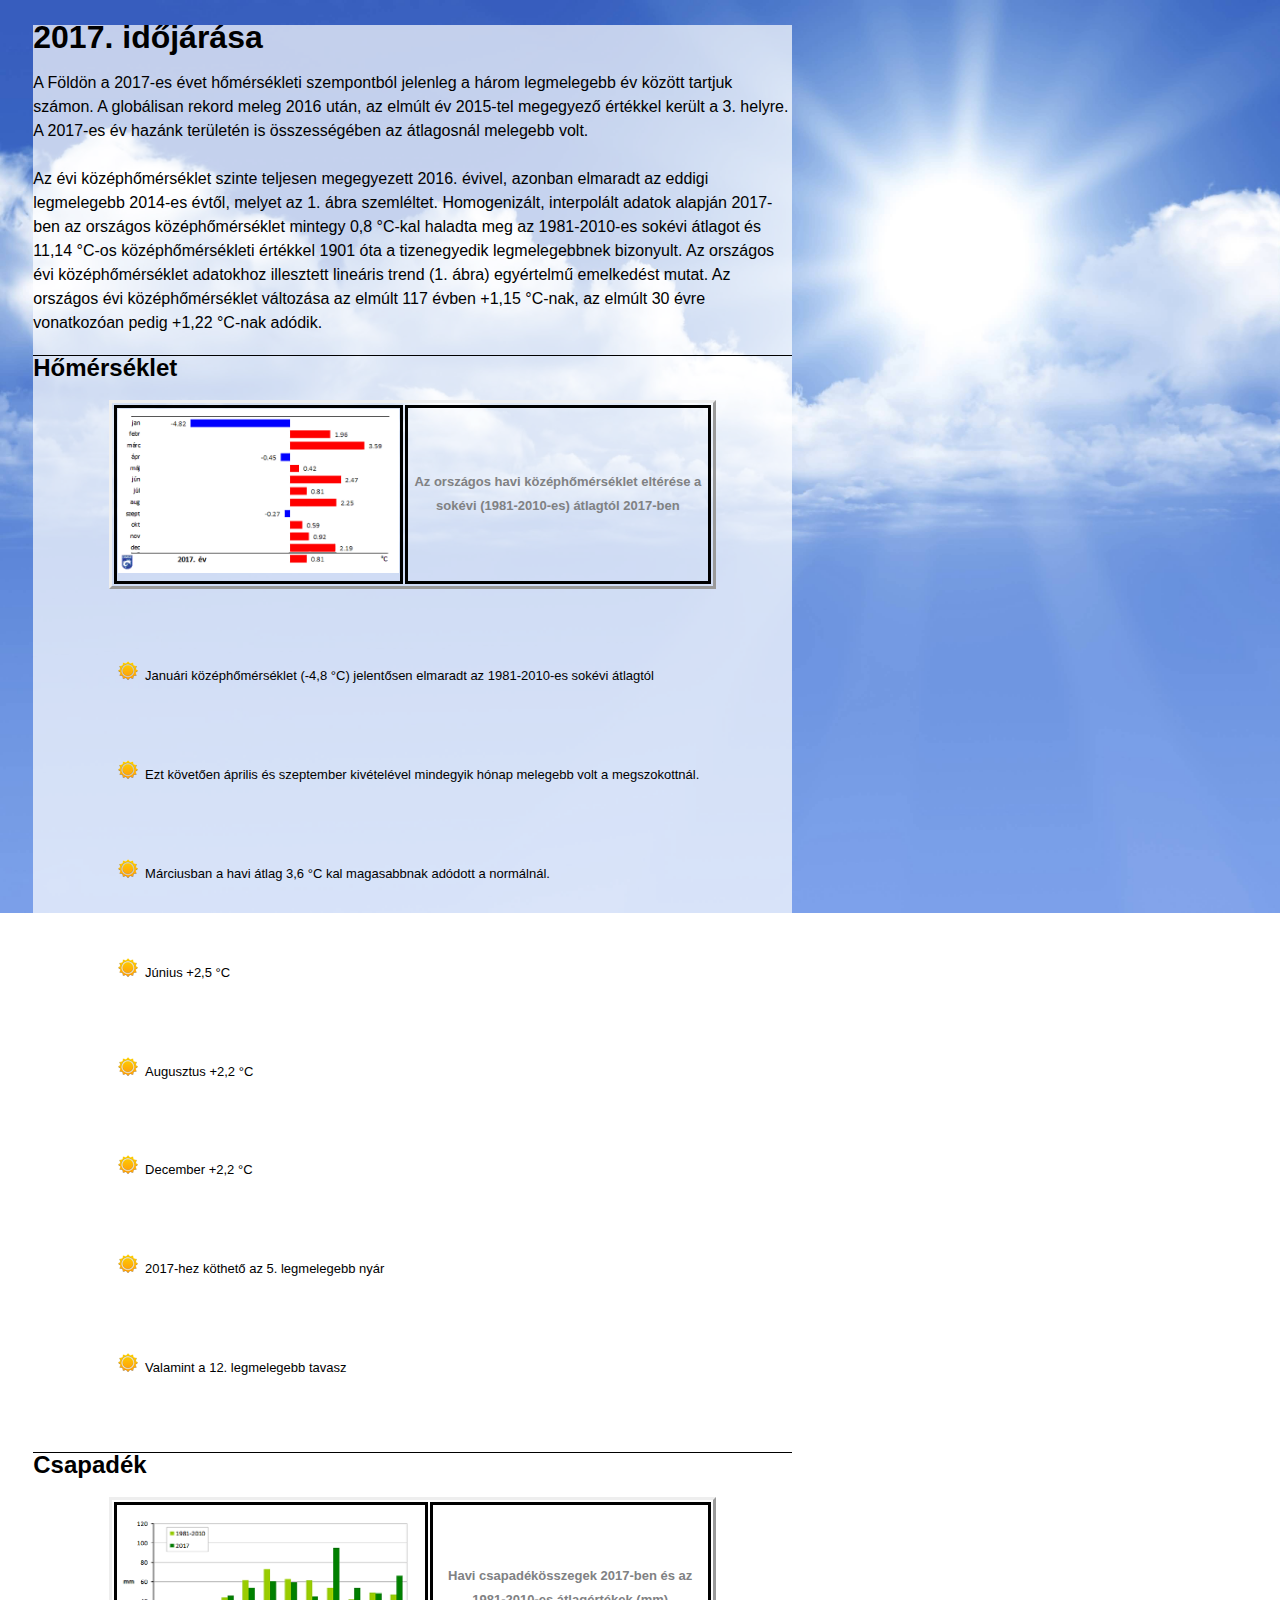
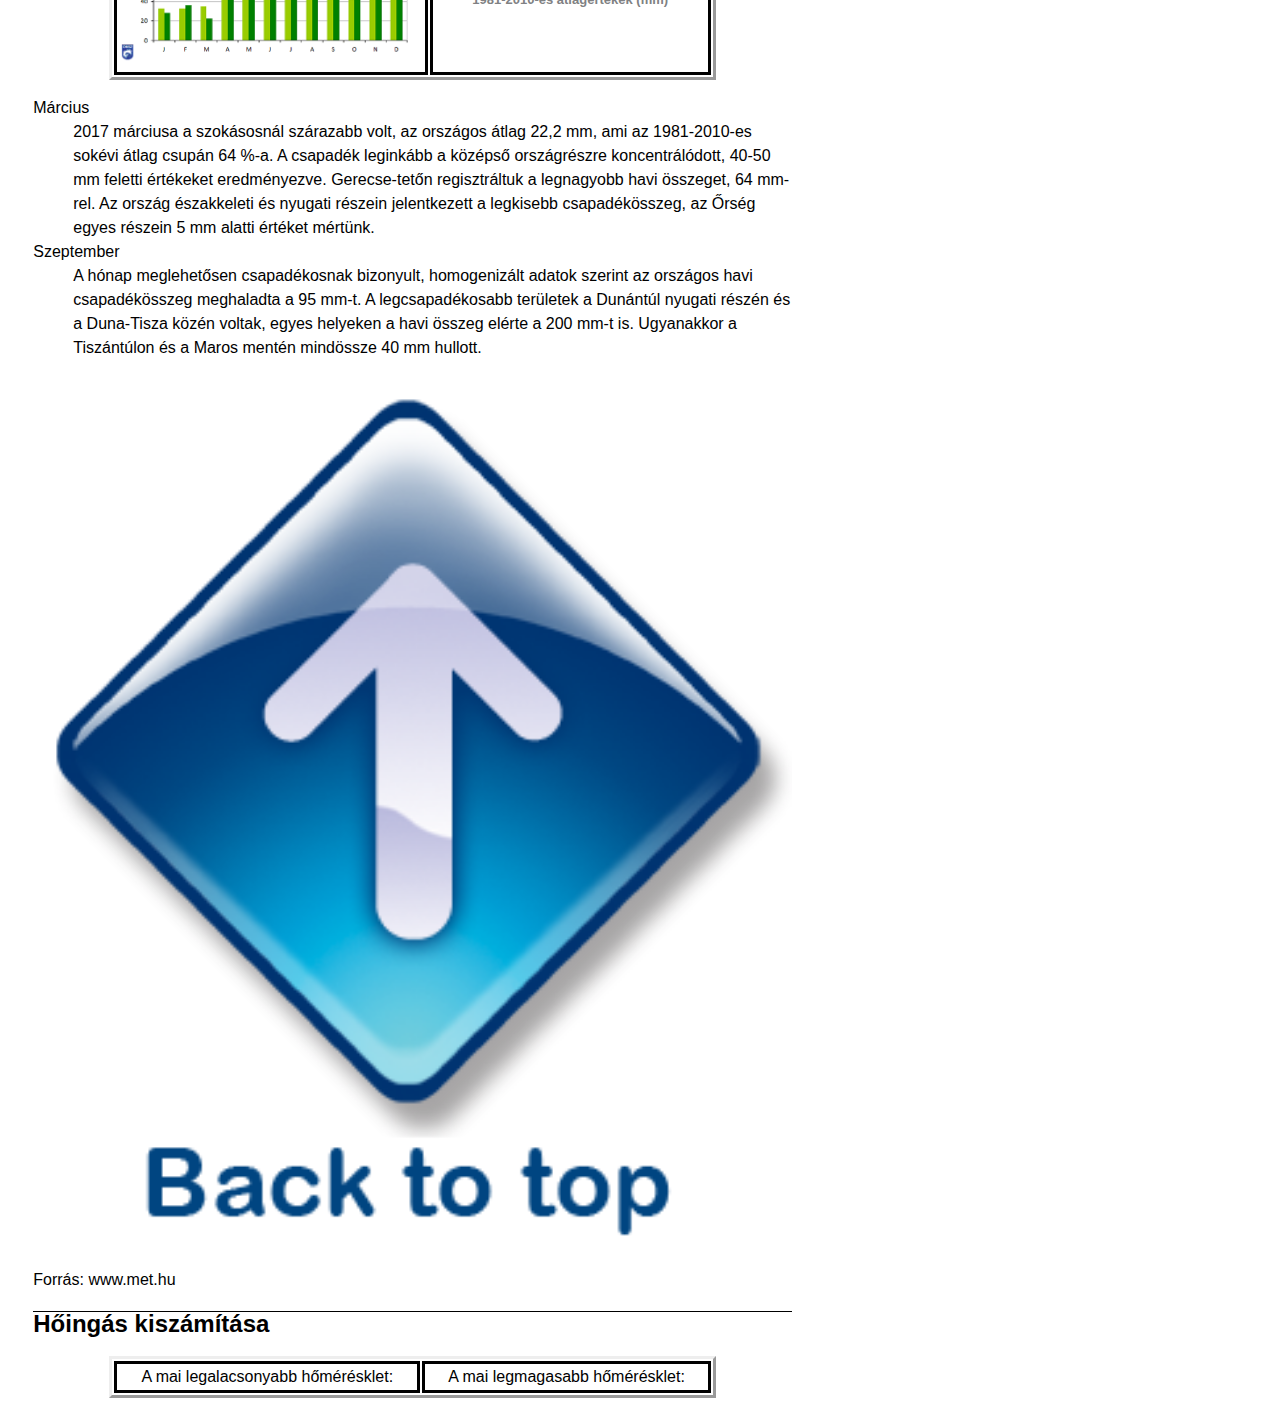
<file: idojaras_git_dolgozat_SajátNév/index.html>
<!DOCTYPE html>
<html lang="hu">
<head>
    <meta charset="UTF-8">
    <meta http-equiv="X-UA-Compatible" content="IE=edge">
    <meta name="viewport" content="width=device-width, initial-scale=1.0">
    <title>Időjárás</title>
    <link rel="stylesheet" href="ido.css" type="text/css">
</head>
<body>
    <div>
        <h1>2017. időjárása</h1>

A Földön a 2017-es évet hőmérsékleti szempontból jelenleg a három legmelegebb év között tartjuk számon. A globálisan rekord meleg 2016 után, az elmúlt év 2015-tel megegyező értékkel került a 3. helyre. A 2017-es év hazánk területén is összességében az átlagosnál melegebb volt.<br>

<br>Az évi középhőmérséklet szinte teljesen megegyezett 2016. évivel, azonban elmaradt az eddigi legmelegebb 2014-es évtől, melyet az 1. ábra szemléltet. Homogenizált, interpolált adatok alapján 2017-ben az országos középhőmérséklet mintegy 0,8 °C-kal haladta meg az 1981-2010-es sokévi átlagot és 11,14 °C-os középhőmérsékleti értékkel 1901 óta a tizenegyedik legmelegebbnek bizonyult. Az országos évi középhőmérséklet adatokhoz illesztett lineáris trend (1. ábra) egyértelmű emelkedést mutat. Az országos évi középhőmérséklet változása az elmúlt 117 évben +1,15 °C-nak, az elmúlt 30 évre vonatkozóan pedig +1,22 °C-nak adódik.

<h2>Hőmérséklet</h2>
<table>
    <tr>
        <td><img src="graikon1.gif" alt="" title=" Forrás: www.met.hu "></td>
        <td class="szurke">Az országos havi középhőmérséklet eltérése a sokévi (1981-2010-es) átlagtól 2017-ben</td>
    </tr>
</table>

<ul><li>
Januári középhőmérséklet (-4,8 °C) jelentősen elmaradt az 1981-2010-es sokévi átlagtól
</li>
<li>Ezt követően április és szeptember kivételével mindegyik hónap melegebb volt a megszokottnál.</li>

<li>Márciusban a havi átlag 3,6 °C kal magasabbnak adódott a normálnál.</li>
<li>
Június +2,5 °C</li>
<li>
Augusztus +2,2 °C</li>
<li>
December +2,2 °C</li>
<li>
2017-hez köthető az 5. legmelegebb nyár</li>
<li>
Valamint a 12. legmelegebb tavasz</li>
</ul>
<h2>Csapadék</h2>
<table>
    <tr>
        <td><img src="graikon2.gif" alt="  " title=" Forrás: www.met.hu " ></td>
        <td class="szurke">Havi csapadékösszegek 2017-ben és az 1981-2010-es átlagértékek (mm) </td>
    </tr>
</table>

<dl>
<dt>Március</dt>
<dd>2017 márciusa a szokásosnál szárazabb volt, az országos átlag 22,2 mm, ami az 1981-2010-es sokévi átlag csupán 64 %-a. A csapadék leginkább a középső országrészre koncentrálódott, 40-50 mm feletti értékeket eredményezve. Gerecse-tetőn regisztráltuk a legnagyobb havi összeget, 64 mm-rel. Az ország északkeleti és nyugati részein jelentkezett a legkisebb csapadékösszeg, az Őrség egyes részein 5 mm alatti értéket mértünk.
</dd><dt>Szeptember</dt>
<dd>A hónap meglehetősen csapadékosnak bizonyult, homogenizált adatok szerint az országos havi csapadékösszeg meghaladta a 95 mm-t. A legcsapadékosabb területek a Dunántúl nyugati részén és a Duna-Tisza közén voltak, egyes helyeken a havi összeg elérte a 200 mm-t is. Ugyanakkor a Tiszántúlon és a Maros mentén mindössze 40 mm hullott.
</dd></dl>
<a href="index.html"> <img src="top.png" alt=""></a>
Forrás: www.met.hu

<h2>Hőingás kiszámítása</h2>
<table>
    <tr>
        <td>
            A mai legalacsonyabb hőmérésklet:
        </td>
        <td>
            A mai legmagasabb hőmérésklet:
        </td>
    </tr>
</table>
 
 

<https://met.hu/eghajlat/magyarorszag_eghajlata/eghajlati_visszatekinto/elmult_evek_idojarasa/>
    </div>
</body>
</html>
</file>
<file: idojaras_git_dolgozat_SajátNév/ido.css>
@charset "utf-8";
/* CSS Document */

body
{
	background-size:100% auto;
	background-image: url(background.jpg);
	background-repeat: no-repeat;
	background-attachment: fixed;
	font-family:   'Lucida Sans Unicode','Lucida Grande', sans-serif ;
	line-height: 1.5em;
}

#keret
{
	position:absolute;
	left:20%;
	top:5%;
	box-shadow: 10px -5px 20px 0px rgba(0,0,0,0.5);
}

p
{
	text-align:justify;
}

table
{
	border:outset;
}

hr
{
	background-color:#243f84;
	height:2px;
	width:100%;
}

img
{
	width:100%;
}

ul
{
	font-size:small ;
}

input
{
	font-size:medium;
	margin-top:2%;
}
div{
	margin: 2%;
	width: 60%;
	background-color:  rgba(255,255,255,0.7) ;
}
h1 h2{
	color: #243f84;
	text-transform: uppercase;

}
table{
	text-align: center;
	margin: 0 auto;
	padding: 0%;
	width: 80%;
}
tr td{
	border: 3px solid black;
}
.szurke{
	font-size: small;
	text-align: center;
	color:  #808183;
	font-weight: bold;
	text-decoration: none;
}
li{
	list-style-image: url(nap.png);
	margin: 10%;
}
h2{
	border-top: 1px solid black ;
}
</file>
